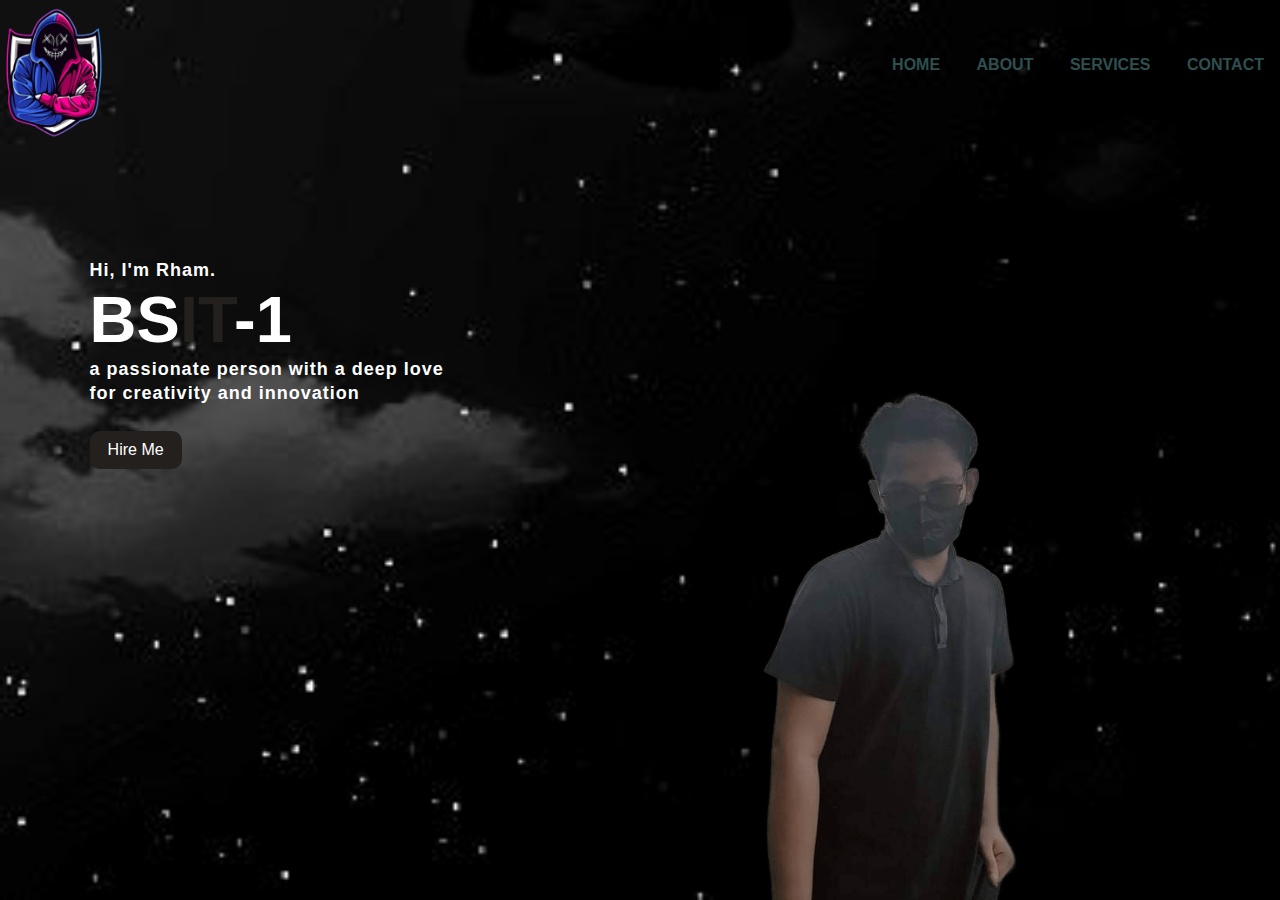
<file: index.html>
<!DOCTYPE html>
<html lang="en">
<head>
    <title>WELCOME TO MY PORTFOLIO</title>
    <meta name="viewport" content="width=device-width,initial-scale=1">
    <link rel="stylesheet" href="style.css">
</head>
<body>
    
    <div class="main">
        <div class="navbar">
            <img src="eh.png" class="logo">

            <ul>
                <li><a href="home.html">HOME</a></li>
                <li><a href="about.html">ABOUT</a></li>
                <li><a href="ser.html">SERVICES</a></li>
                 <li><a href="cont.html">CONTACT</a></li>
            </ul>
        </div>

        <div class="info">
            <h3>Hi, I'm <span>Rham</span>.</h3>
            <h1><span>BS</span>IT<span>-1</h1>
            <h3> a passionate person with a deep love<br>for creativity and innovation</br> 
            </h3>
                <a href="hire.html">Hire Me</a>
        </div>
           <div class="image">
            <img src="bog.png" class="girl">
        </div>

   
    </div>
</body>
</html>
</file>
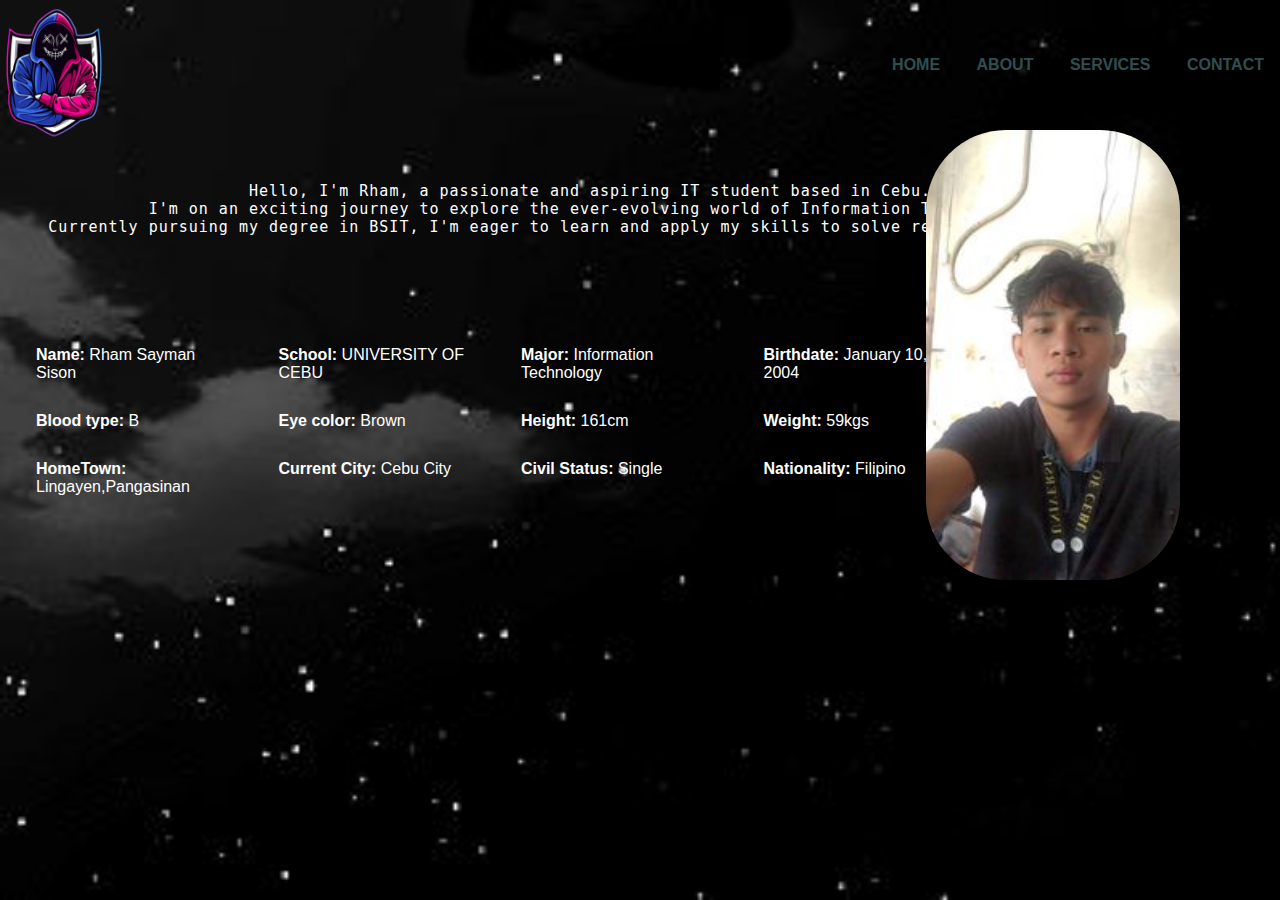
<file: about.html>
<!DOCTYPE html>
<html lang="en">
<head>
    <title>ABOUT</title>
    <meta name="viewport" content="width=device-width, initial-scale=1">
    <link rel="stylesheet" href="style.css">
</head>
<body>

    <div class="main">
        <div class="navbar">
            <img src="eh.png" class="logo">

            <ul>
                <li><a href="home.html">HOME</a></li>
                <li><a href="about.html">ABOUT</a></li>
                <li><a href="ser.html">SERVICES</a></li>
                 <li><a href="cont.html">CONTACT</a></li>
            </ul>
        </div>
        <div class="hello">
<p>Hello, I'm Rham, a passionate and aspiring IT student based in Cebu.<br/> I'm on an exciting journey to explore the ever-evolving world of Information Technology.<br/> Currently pursuing my degree in BSIT, I'm eager to learn and apply my skills to solve real-world challenges.</p>
<div class="info-container">
    <div class="info-content">
       </div>
           <ul class="grid-container">
        <li><strong>Name: </strong> Rham Sayman Sison</li>
        <li><strong>School: </strong> UNIVERSITY OF CEBU</li>
        <li><strong>Major: </strong> Information Technology</li>
        <li><strong>Birthdate: </strong> January 10, 2004</li>
        <li><strong>Blood type: </strong> B</li>
        <li><strong>Eye color: </strong> Brown</li>
        <li><strong>Height: </strong> 161cm</li>
        <li><strong>Weight: </strong> 59kgs</li>
        <li><strong>HomeTown: </strong>Lingayen,Pangasinan</li>
        <li><strong>Current City: </strong>Cebu City</li>
        <li><strong>Civil Status: </strong>Single</li>
        <li><strong>Nationality: </strong>Filipino</li>
    </ul>

</div>
<div>
    <img src="ram.jpg" class="info-image" alt="Rham's Image">
</div>
  



    
</body>
</html>
</file>
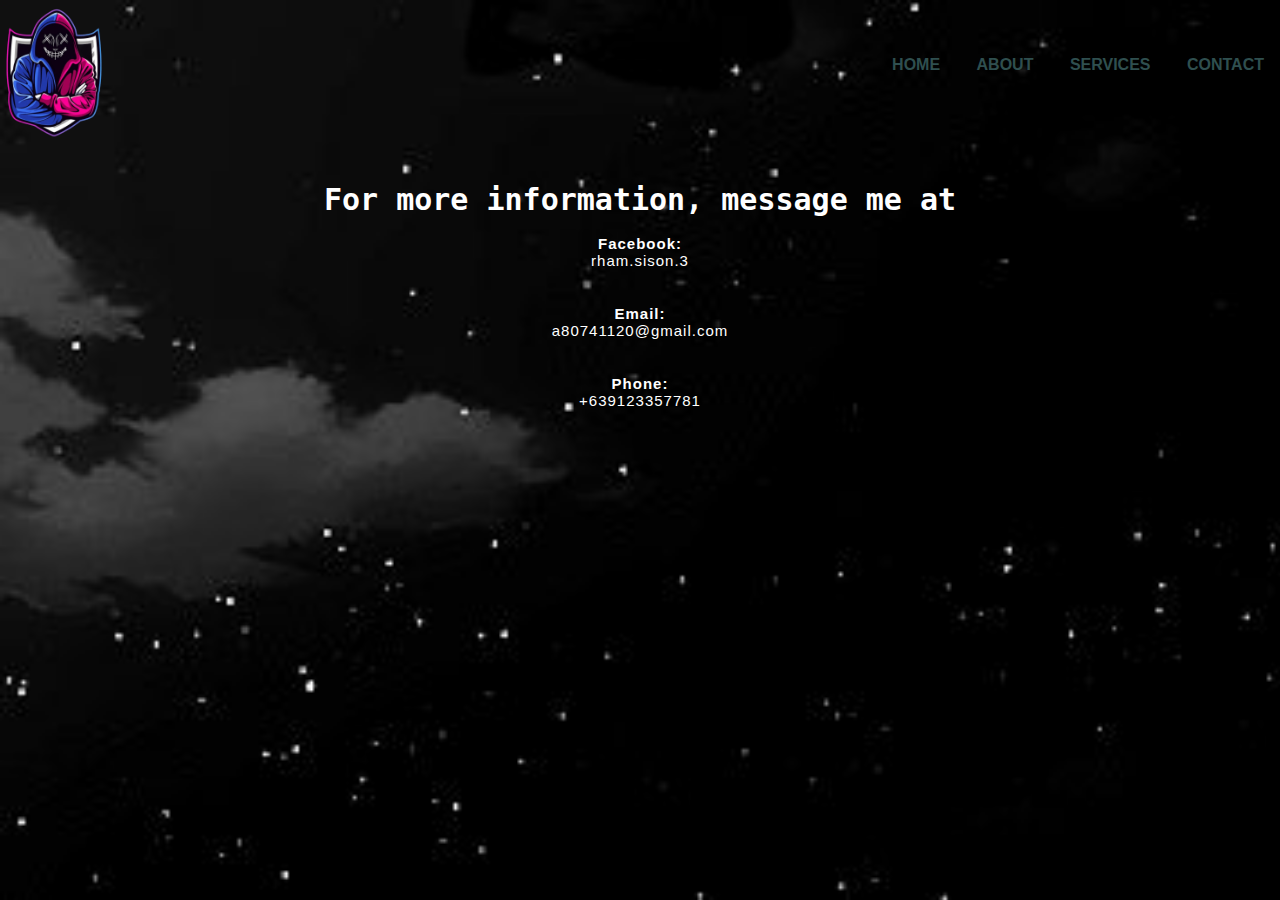
<file: cont.html>
<!DOCTYPE html>
<html lang="en">
<head>
    <title>Contact</title>
    <meta name="viewport" content="width=device-width, initial-scale=1">
    <link rel="stylesheet" href="style.css">
    
</head>
<body>

    <div class="main">
        <div class="navbar">
            <img src="eh.png" class="logo">

            <ul>
                <li><a href="home.html">HOME</a></li>
                <li><a href="about.html">ABOUT</a></li>
                <li><a href="ser.html">SERVICES</a></li>
                <li><a href="contact.html">CONTACT</a></li>
            </ul>
        </div>

   <div class="contact">
        <h1>For more information, message me at<br></h1></br>
    <h5>Facebook:</h5>
    <p>rham.sison.3</p>
<br></br>
  
    <h5>Email:</h5>
    <p>a80741120@gmail.com</p>
<br></br>

    <h5>Phone:</h5>
    <p>+639123357781</p>
</body>
</html>
</file>
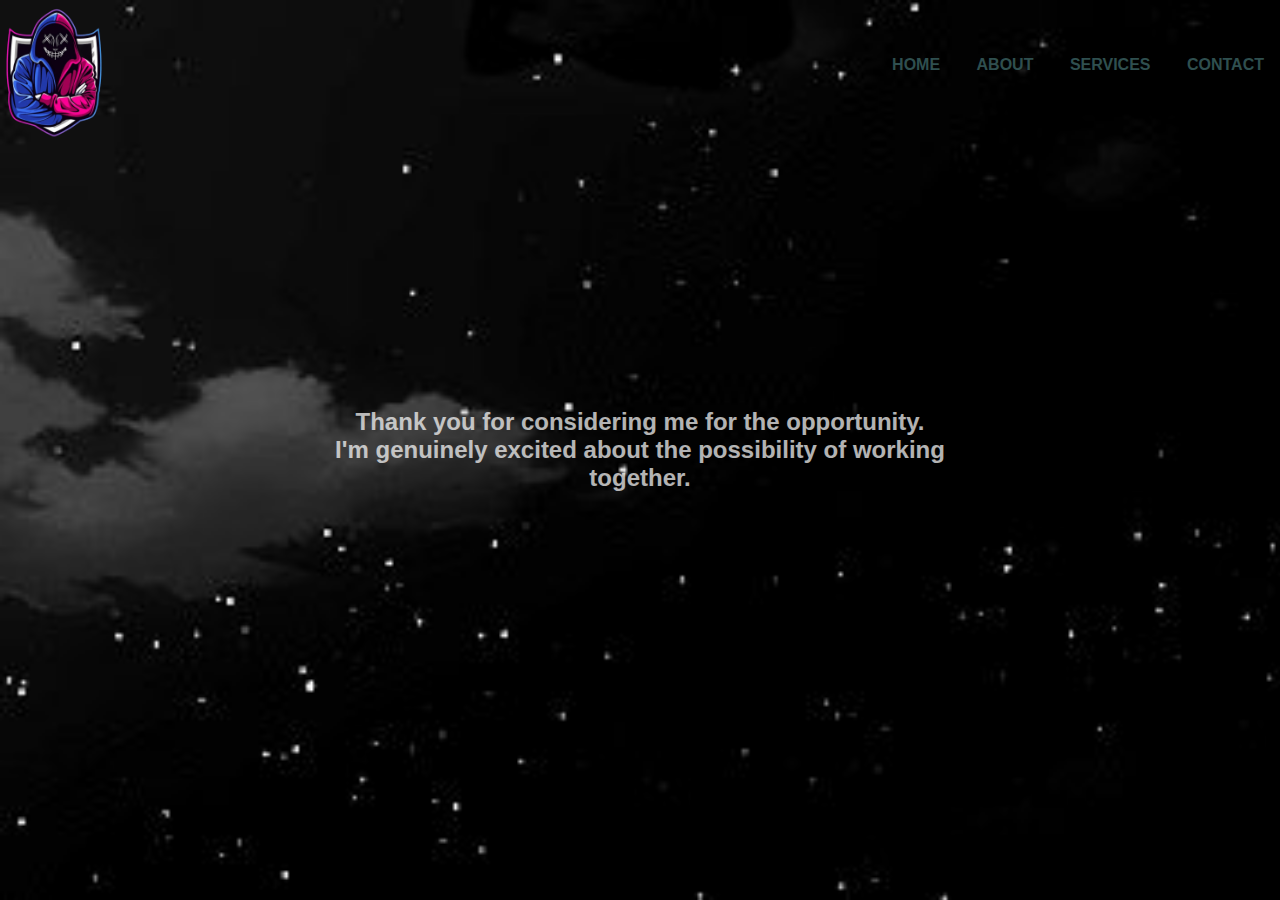
<file: hire.html>
<!DOCTYPE html>
<html lang="en">
<head>
    <title>HIRE THE USER</title>
    <meta name="viewport" content="width=device-width, initial-scale=1">
    <link rel="stylesheet" href="style.css">
</head>
<body>

    <div class="main">
        <div class="navbar">
            <img src="eh.png" class="logo">

            <ul>
                <li><a href="home.html">HOME</a></li>
                <li><a href="about.html">ABOUT</a></li>
                <li><a href="ser.html">SERVICES</a></li>
                <li><a href="contact.html">CONTACT</a></li>
            </ul>
        </div>
   <div class="hire">

    <h2 class="centered-h2">Thank you for considering me for the opportunity.<br> I'm genuinely excited about the possibility of working together.</h2>
</div>
    
</body>
</html>
</file>
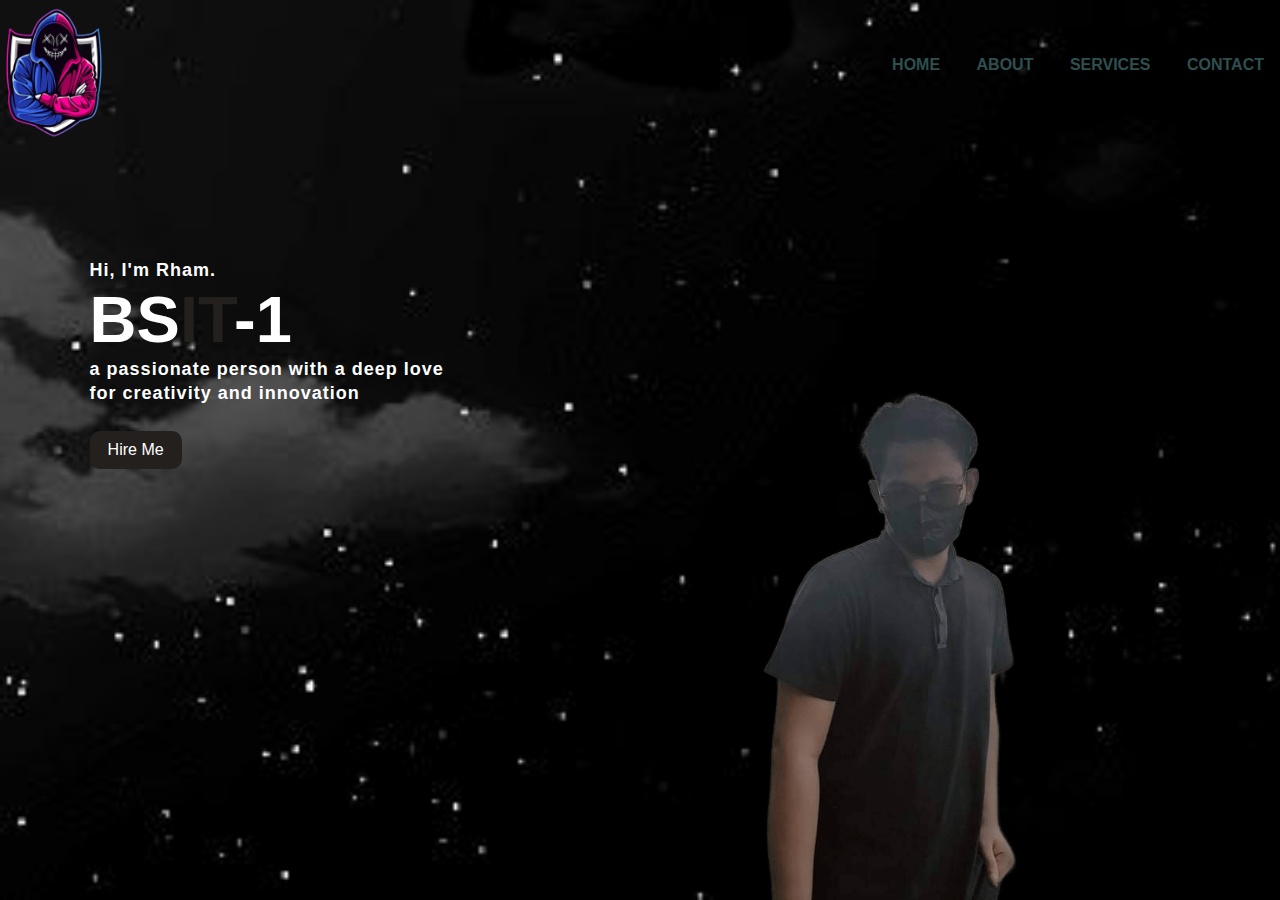
<file: home.html>
<!DOCTYPE html>
<html lang="en">
<head>
    <title>My Portfolio</title>
    <meta name="viewport" content="width=device-width,initial-scale=1">
    <link rel="stylesheet" href="style.css">
</head>
<body>
    
    <div class="main">
        <div class="navbar">
            <img src="eh.png" class="logo">

            <ul>
                <li><a href="home.html">HOME</a></li>
                <li><a href="about.html">ABOUT</a></li>
                <li><a href="ser.html">SERVICES</a></li>
                <li><a href="con.html">CONTACT</a></li>
            </ul>
        </div>

        <div class="info">
            <h3>Hi, I'm <span>Rham</span>.</h3>
            <h1><span>BS</span>IT<span>-1</h1>
            <h3> a passionate person with a deep love<br>for creativity and innovation</br> 
            </h3>
                <a href="hire.html">Hire Me</a>
        </div>

        <div class="image">
            <img src="bog.png" class="girl">
        </div>
    </div>
</body>
</html>
</file>
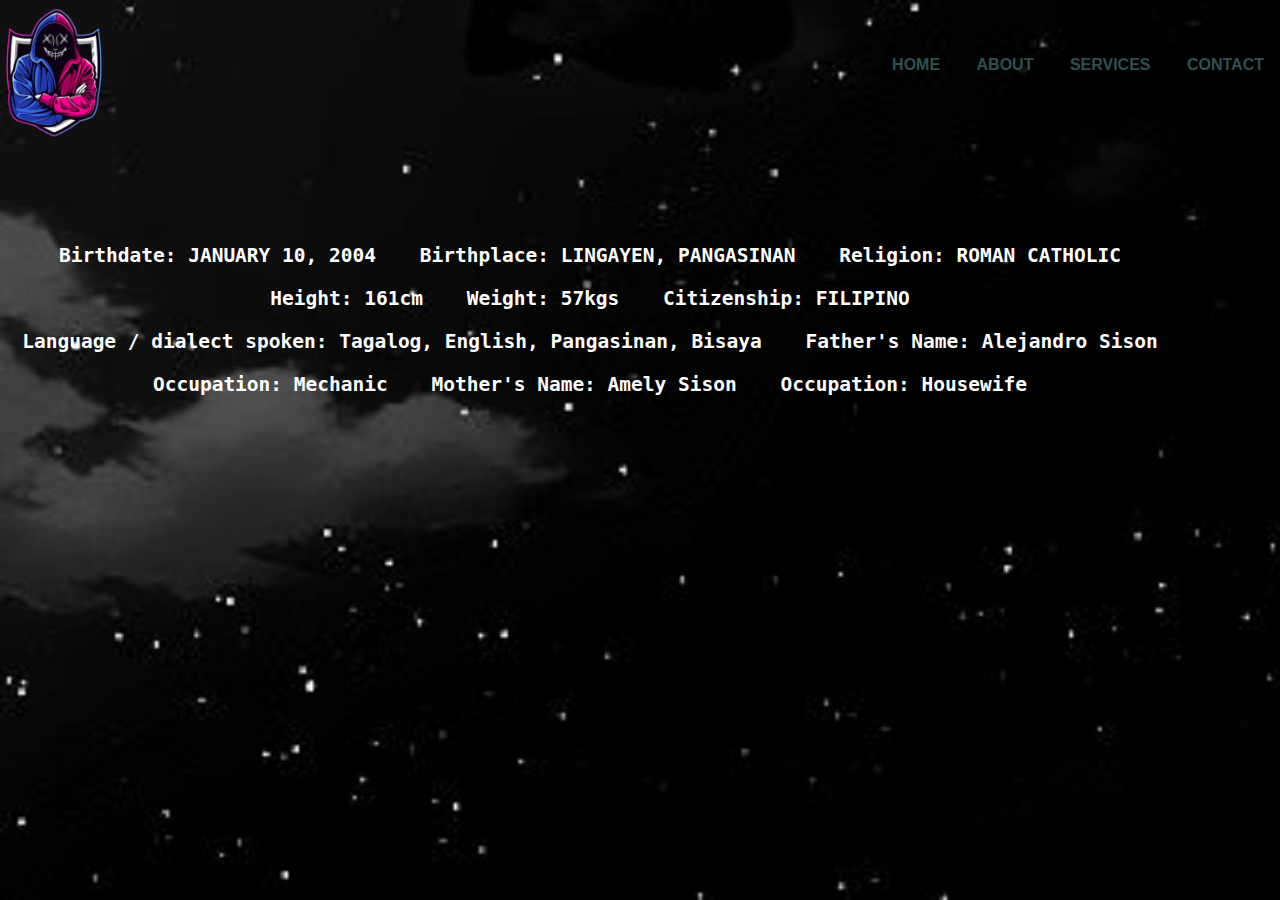
<file: inform.html>
<!DOCTYPE html>
<html lang="en">
<head>
    <title>Other info</title>
    <meta name="viewport" content="width=device-width, initial-scale=1">
    <link rel="stylesheet" href="style.css">
</head>
<body>

    <div class="main">
        <div class="navbar">
            <img src="eh.png" class="logo">

            <ul>
                <li><a href="home.html">HOME</a></li>
                <li><a href="about.html">ABOUT</a></li>
                <li><a href="ser.html">SERVICES</a></li>
                <li><a href="cont.html">CONTACT</a></li>
            </ul>
        </div>
<div class="informations">
    <h2 class="infor">
        <ul>
            <li><strong>Birthdate:</strong> JANUARY 10, 2004</li>
            <li><strong>Birthplace:</strong> LINGAYEN, PANGASINAN</li>
            <li><strong>Religion:</strong> ROMAN CATHOLIC</li>
            <li><strong>Height:</strong> 161cm</li>
            <li><strong>Weight:</strong> 57kgs</li>
            <li><strong>Citizenship:</strong> FILIPINO</li>
            <li><strong>Language / dialect spoken:</strong> Tagalog, English, Pangasinan, Bisaya</li>
            <li><strong>Father's Name:</strong> Alejandro Sison</li>
            <li><strong>Occupation:</strong> Mechanic</li>
            <li><strong>Mother's Name:</strong> Amely Sison</li>
            <li><strong>Occupation:</strong> Housewife</li>
        </ul>
    </h2>
</div>
    
</body>
</html>
</file>
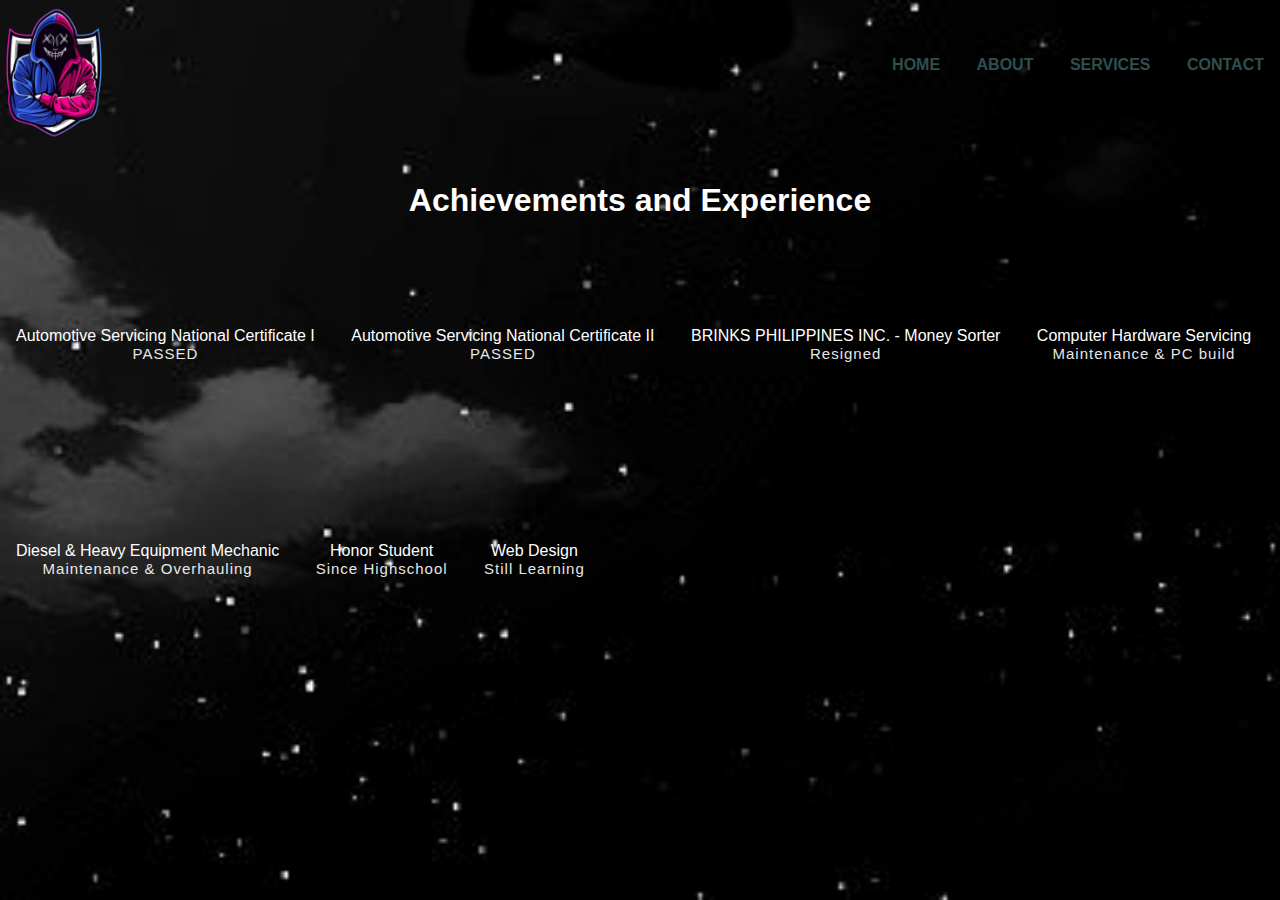
<file: ser.html>
<!DOCTYPE html>
<html lang="en">
<head>
    <title>Services</title>
    <meta name="viewport" content="width=device-width, initial-scale=1">
    <link rel="stylesheet" href="style.css">
</head>
<body>
       <div class="services">

    <div class="main">
        <div class="navbar">
            <img src="eh.png" class="logo">

            <ul>
                <li><a href="home.html">HOME</a></li>
                <li><a href="about.html">ABOUT</a></li>
                <li><a href="ser.html">SERVICES</a></li>
                <li><a href="cont.html">CONTACT</a></li>
            </ul>
        </div>

     <h1>Achievements and Experience</h1>
    <ul class="achievements-list">
        <li>Automotive Servicing National Certificate I
            <p class="passed">PASSED</p>
        </li>
        <li>Automotive Servicing National Certificate II
            <p class="passed">PASSED</p>
        </li>
        <li>BRINKS PHILIPPINES INC. - Money Sorter
            <p class="passed">Resigned</p>
        </li>
        <li>Computer Hardware Servicing
            <p class="passed">Maintenance & PC build</p>
        </li>
        <li>Diesel & Heavy Equipment Mechanic
            <p class="passed">Maintenance & Overhauling</p>
        </li>
        <li>Honor Student
            <p class="passed">Since Highschool</p>
        </li>
         <li>Web Design
            <p class="passed">Still Learning</p>
        </li>
    </ul>
</body>
</html>
</file>
<file: style.css>
body {
    background-image: url(wow.jpg);
    background-size: cover; /* Adjust as needed */
    background-repeat: no-repeat;
}
*{
    margin: 0;
    padding: 0;
}

.main{
    width: 100%;
    background-position: center;
    background-size: cover;
    height: 100vh;
    position: relative;
    font-family: sans-serif;
}

.navbar{s
    width: 90%;
    display: flex;
    margin: auto;
    padding: 30px 0;
    align-items: center;
    justify-content: space-between;
}

.navbar .logo{
    width: 160px;
    cursor: pointer;
    margin-top: -3%;
    margin-left: -2%;
}

ul{
    margin-top: -4%;
}

ul li{
    list-style: none;
    display: inline-block;
    padding: 10px 16px;
}

ul li a{
    font-size: 16px;
    font-weight: bold;
    text-decoration: none;
    color: darkslategray;
    margin-top: -3%;
    transition: .4s ease;

}

ul li a:hover{
    color: rgb(230,104,59);
}

.info{
    margin-left: 7%;
    margin-top: 6%;
}

.info h1{
    font-size: 65px;
    color: rgb(36,32,30);
}

.info h3{
    font-size: 18px;
    letter-spacing: 1px;
    line-height: 24px;
    color: white;
}

.info span{
    color: white;
}

.info a{
    text-decoration:  none;
    color: white;
    background: rgb(36,32,30);
    margin: 26px 0;
    padding: 10px 18px;
    border-radius: 10px;
    display: inline-block;
    transition: .4s ease;
}

.info a:hover{
    background: rgb(59,174,209);
}

.image{
    width: 30%;
    height: 60%;
    position: absolute;
    right: 100px;
    bottom: 0;
}

.image img{
    position: absolute;
    height: 140%;
    left: 40%;
    transform: translate(-55%);
    bottom: 0;
    transition: left 2s ease;

}

.icons a{
    text-decoration: none;
    color: #000;
}

.icons ion-icon{
    margin-left: 7%;
    color: #000;
    margin-right: -60px;
    font-size: 40px;
    transition: .4s ease;
    
}

.icons ion-icon:hover{
    color: rgb(59,174,209);
}
        h1 {
            color: White;
        }
        h3 {
            color: skyblue;
font-size: 18px;
    letter-spacing: 1px;
    line-height: 24px;
        }
.centered-h2 {
    position: absolute;
    top: 50%; 
    left: 50%; 
    transform: translate(-50%, -50%); 
    text-align: center;
    color: white;
    font-family: sans-serif;
    opacity: 0.7;
}
.services h1 {
text-align: center;
}
.services p {
color: white;
opacity: 0.9;
}
.about h1 { font-size: 25px;
    color: rgb(36,32,30);
    text-align: left;
}
.about p {
    font-family: sans-serif;
    text-align: ;
    color: white;
}

.highlight {
    background-color: transparent   ;
    color: white; /* You may want to set the text color to black for better visibility on a white background */
    font-weight: bold;
}
.table {
    color: white;
    font-size: 18px;
    letter-spacing: 1px;
    line-height: 24px;
    color: white;
}
.contact h1 {
 text-align: center;
 font-family: Monospace;
 font-size: 30px;
    
}
.contact h5, p {
    text-align: center;
    letter-spacing: 1px;
    font-size: 15px;
    color: white;
    column-span: 10;

}
.info-container {
    display: flex;
    align-items: center; /* Vertically center align the content */
}

.info-content {
    flex: 1; /* Allow the image to grow to fill available space */
    padding: 10px; /* Add spacing around the image if needed */
}
.info-image {
            max-width: 50%;
            height: 50%;
            position: absolute;
            top: 10px; /* Adjust the top and right values to position the image */
            right: 100px;
            margin-top: 120px;
            border-radius: 80px;
}

.info-list {
    list-style: none;
    padding: 0;
    margin: 0;
    color: white;
    margin-top: 350px;
}

.info-list li {
    margin-bottom: 10px;
}
.hello p {
    text-align: center;
    margin-bottom: 50px;
    margin-right:100px;
    font-family: monospace;
}

.grid-container {
    display: grid;
    grid-template-columns: repeat(4, 1fr);
    grid-gap: 10px; /* Add gap between grid items */
    margin-right: 300px;
    color: white;
    margin-top: 50px;
}

li {
    list-style: none;
    margin: 0; /* Remove default margin for list items */
}
.informations {
    display: inline-table;
    grid-template-columns: repeat(5, 1fr);
    grid-template-rows: repeat(5, auto);
     text-align: center;
    margin-bottom: 10px;
    margin-right:100px;
    font-family: monospace;
    color: white;
    margin-top: 100px;

}

.infor {
    margin: 0; /* Remove default margin for paragraphs */
}
.achievements-list h1 {
    text-align: center;
}

.achievements-list {
    list-style: none; /* Remove default list-style */
    padding: 0; /* Remove default padding */
}

.achievements-list li {
    margin: 10px 0; /* Add space between list items */
    text-align: center; /* Center-align text */
    position: relative; /* Position for child element */
    color: white;
    margin-top: 150px;
}

.passed {
    text-align: center; /* Center-align text */
    position: center; /* Position absolutely within the parent <li> */
    bottom: -10px; /* Adjust the vertical positioning as needed */
    left: 0; /* Center horizontally within the parent <li> */
}
</file>
